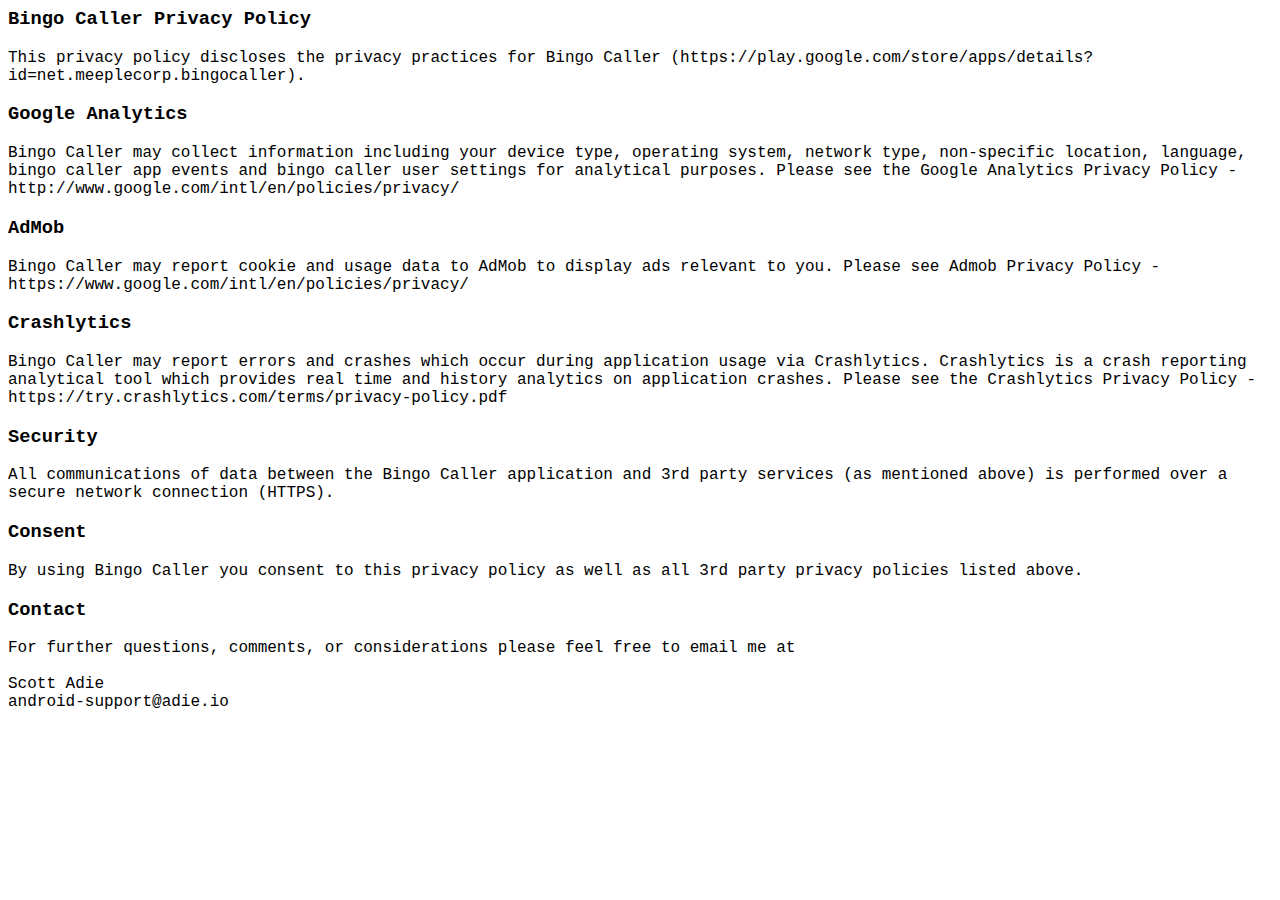
<file: bingo-caller-privacy-policy.html>
<html>
<head>
<title>Bingo Caller Privacy Policy</title>
<style>body{font-family:'courier new';}</style>
</head>
<body>
<h3>Bingo Caller Privacy Policy</h3>
<p>This privacy policy discloses the privacy practices for Bingo Caller (https://play.google.com/store/apps/details?id=net.meeplecorp.bingocaller).</p>
<h3>Google Analytics</h3>
Bingo Caller may collect information including your device type, operating system, network type, non-specific location, language, bingo caller app events and bingo caller user settings for analytical purposes. Please see the Google Analytics Privacy Policy - http://www.google.com/intl/en/policies/privacy/
<h3>AdMob</h3>
Bingo Caller may report cookie and usage data to AdMob to display ads relevant to you. Please see Admob Privacy Policy - https://www.google.com/intl/en/policies/privacy/
<h3>Crashlytics</h3>
Bingo Caller may report errors and crashes which occur during application usage via Crashlytics. Crashlytics is a crash reporting analytical tool which provides real time and history analytics on application crashes. Please see the Crashlytics Privacy Policy - https://try.crashlytics.com/terms/privacy-policy.pdf
<h3>Security</h3>
All communications of data between the Bingo Caller application and 3rd party services (as mentioned above) is performed over a secure network connection (HTTPS).
<h3>Consent</h3>
By using Bingo Caller you consent to this privacy policy as well as all 3rd party privacy policies listed above.
<h3>Contact</h3>
For further questions, comments, or considerations please feel free to email me at
<br/><br/>
Scott Adie<br/>
<a class="__cf_email__" href="/cdn-cgi/l/email-protection" data-cfemail="15747b71677a7c7138666065657a67615574717c703b7c7a">[email&#160;protected]</a><script data-cfhash='f9e31' type="text/javascript">/* <![CDATA[ */!function(t,e,r,n,c,a,p){try{t=document.currentScript||function(){for(t=document.getElementsByTagName('script'),e=t.length;e--;)if(t[e].getAttribute('data-cfhash'))return t[e]}();if(t&&(c=t.previousSibling)){p=t.parentNode;if(a=c.getAttribute('data-cfemail')){for(e='',r='0x'+a.substr(0,2)|0,n=2;a.length-n;n+=2)e+='%'+('0'+('0x'+a.substr(n,2)^r).toString(16)).slice(-2);p.replaceChild(document.createTextNode(decodeURIComponent(e)),c)}p.removeChild(t)}}catch(u){}}()/* ]]> */</script>
</body>
</html>
</file>
